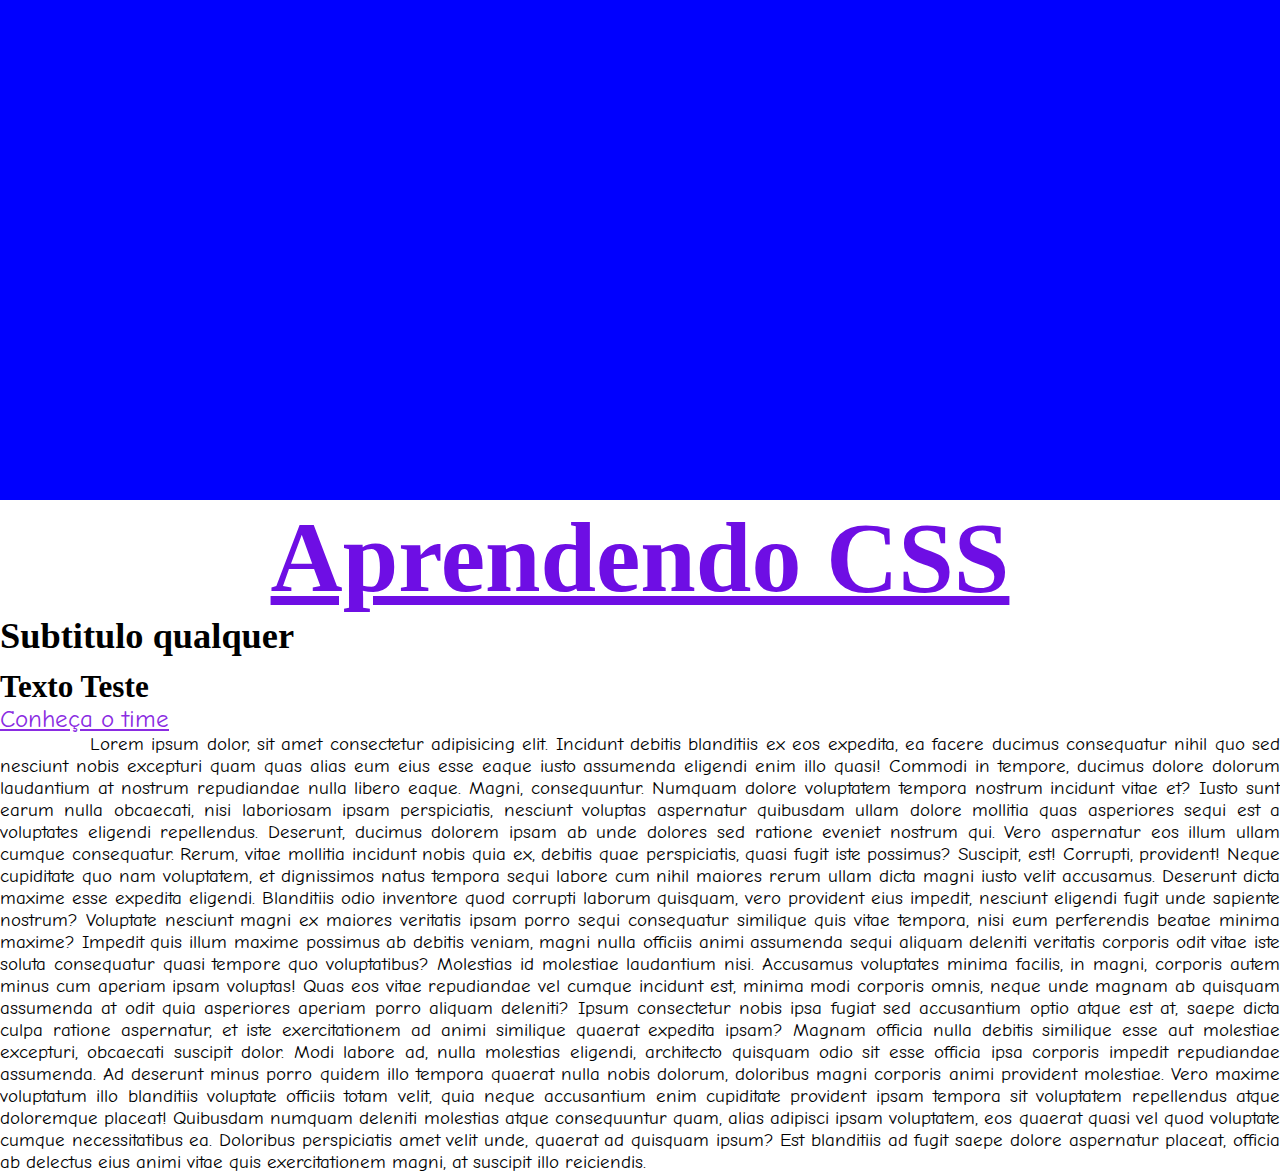
<file: CSS/index.html>
<!DOCTYPE html>
<html lang="en">
<head>
    <meta charset="UTF-8">
    <meta http-equiv="X-UA-Compatible" content="IE=edge">
    <meta name="viewport" content="width=device-width, initial-scale=1.0">
    <title>Estudo CSS</title>
    <link rel="stylesheet" href="style.css">
    <link rel="preconnect" href="https://fonts.googleapis.com">
    <link rel="preconnect" href="https://fonts.gstatic.com" crossorigin>
    <link href="https://fonts.googleapis.com/css2?family=Comic+Neue:ital,wght@0,400;0,700;1,700&family=Raleway&display=swap" rel="stylesheet">
</head>
<body>
    <div class="bg"></div>
   <h1>Aprendendo CSS</h1>
   <h2>Subtitulo qualquer</h2><br>

   <div class="novo-em">
        <h2>Texto Teste</h2>
   </div>

   <a href="time.html" target="_blank">Conheça o time</a>

   <p>Lorem ipsum dolor, sit amet consectetur adipisicing elit. Incidunt debitis blanditiis ex eos expedita, ea facere ducimus consequatur nihil quo sed nesciunt nobis excepturi quam quas alias eum eius esse eaque iusto assumenda eligendi enim illo quasi! Commodi in tempore, ducimus dolore dolorum laudantium at nostrum repudiandae nulla libero eaque. Magni, consequuntur. Numquam dolore voluptatem tempora nostrum incidunt vitae et? Iusto sunt earum nulla obcaecati, nisi laboriosam ipsam perspiciatis, nesciunt voluptas aspernatur quibusdam ullam dolore mollitia quas asperiores sequi est a voluptates eligendi repellendus. Deserunt, ducimus dolorem ipsam ab unde dolores sed ratione eveniet nostrum qui. Vero aspernatur eos illum ullam cumque consequatur. Rerum, vitae mollitia incidunt nobis quia ex, debitis quae perspiciatis, quasi fugit iste possimus? Suscipit, est! Corrupti, provident! Neque cupiditate quo nam voluptatem, et dignissimos natus tempora sequi labore cum nihil maiores rerum ullam dicta magni iusto velit accusamus. Deserunt dicta maxime esse expedita eligendi. Blanditiis odio inventore quod corrupti laborum quisquam, vero provident eius impedit, nesciunt eligendi fugit unde sapiente nostrum? Voluptate nesciunt magni ex maiores veritatis ipsam porro sequi consequatur similique quis vitae tempora, nisi eum perferendis beatae minima maxime? Impedit quis illum maxime possimus ab debitis veniam, magni nulla officiis animi assumenda sequi aliquam deleniti veritatis corporis odit vitae iste soluta consequatur quasi tempore quo voluptatibus? Molestias id molestiae laudantium nisi. Accusamus voluptates minima facilis, in magni, corporis autem minus cum aperiam ipsam voluptas! Quas eos vitae repudiandae vel cumque incidunt est, minima modi corporis omnis, neque unde magnam ab quisquam assumenda at odit quia asperiores aperiam porro aliquam deleniti? Ipsum consectetur nobis ipsa fugiat sed accusantium optio atque est at, saepe dicta culpa ratione aspernatur, et iste exercitationem ad animi similique quaerat expedita ipsam? Magnam officia nulla debitis similique esse aut molestiae excepturi, obcaecati suscipit dolor. Modi labore ad, nulla molestias eligendi, architecto quisquam odio sit esse officia ipsa corporis impedit repudiandae assumenda. Ad deserunt minus porro quidem illo tempora quaerat nulla nobis dolorum, doloribus magni corporis animi provident molestiae. Vero maxime voluptatum illo blanditiis voluptate officiis totam velit, quia neque accusantium enim cupiditate provident ipsam tempora sit voluptatem repellendus atque doloremque placeat! Quibusdam numquam deleniti molestias atque consequuntur quam, alias adipisci ipsam voluptatem, eos quaerat quasi vel quod voluptate cumque necessitatibus ea. Doloribus perspiciatis amet velit unde, quaerat ad quisquam ipsum? Est blanditiis ad fugit saepe dolore aspernatur placeat, officia ab delectus eius animi vitae quis exercitationem magni, at suscipit illo reiciendis.</p>
</body>
</html>
</file>
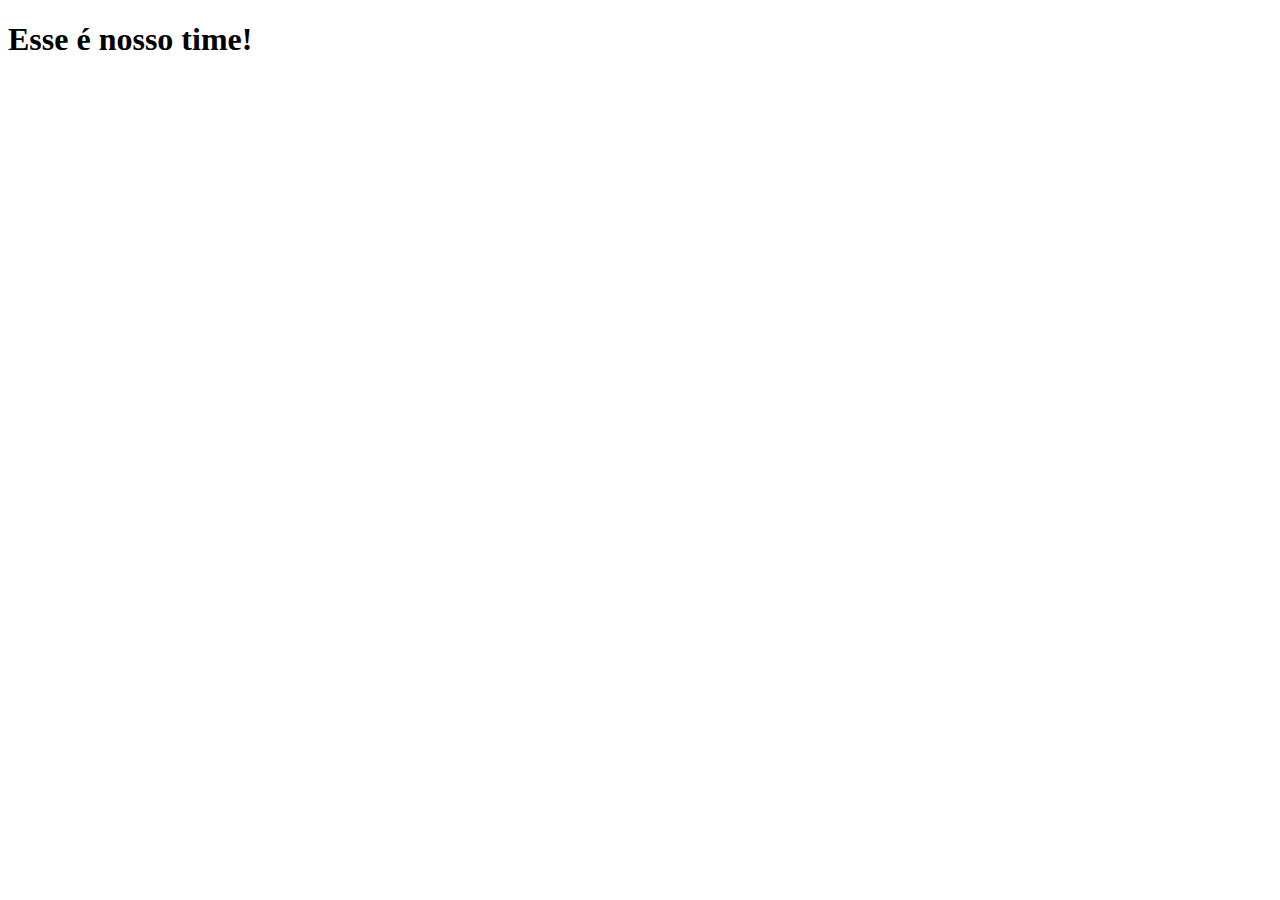
<file: CSS/time.html>
<!DOCTYPE html>
<html lang="en">
<head>
    <meta charset="UTF-8">
    <meta http-equiv="X-UA-Compatible" content="IE=edge">
    <meta name="viewport" content="width=device-width, initial-scale=1.0">
    <title>Document</title>
</head>
<body>
    <h1>Esse é nosso time!</h1>
</body>
</html>
</file>
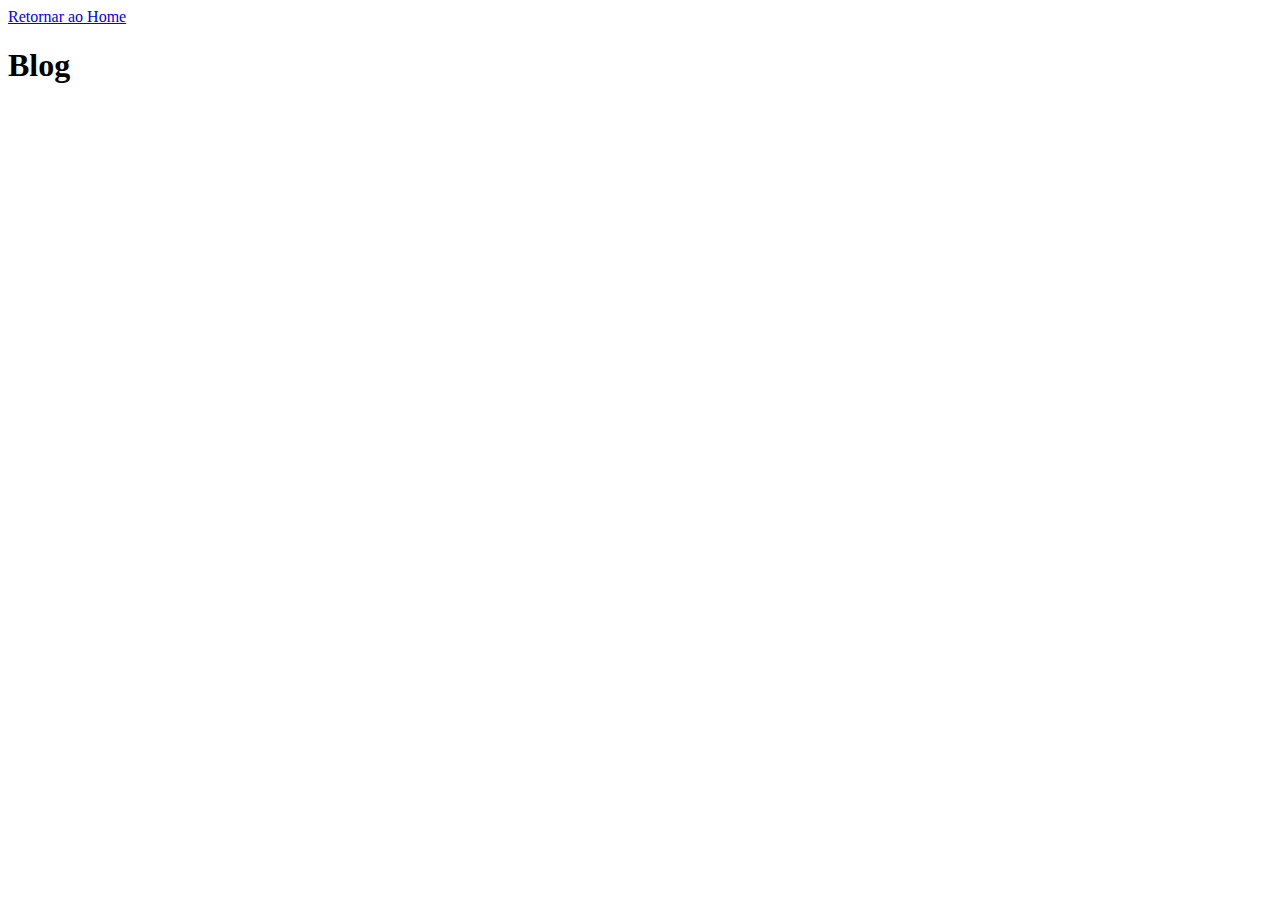
<file: HTML/blog.html>
<!DOCTYPE html>
<html lang="en">
<head>
    <meta charset="UTF-8">
    <meta http-equiv="X-UA-Compatible" content="IE=edge">
    <meta name="viewport" content="width=device-width, initial-scale=1.0">
    <title>Document</title>
</head>
<body>
    <header>
        <a href="BarraDeNavegacao.html">Retornar ao Home</a>
    </header>
    <main>
        <h1>Blog</h1>
    </main>
</body>
</html>
</file>
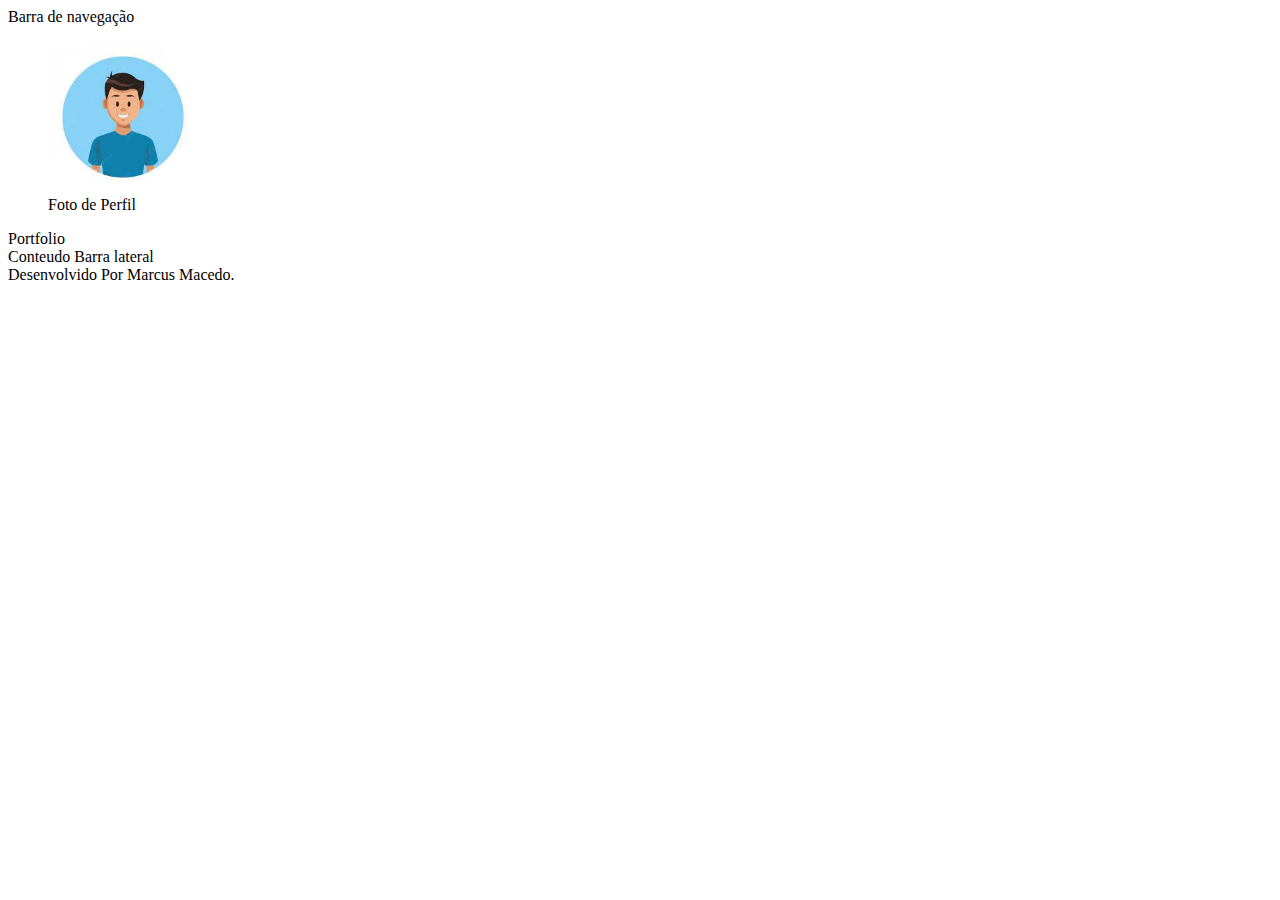
<file: HTML/elementosSemanticos.html>
<!DOCTYPE html>
<html lang="en">
<head>
    <meta charset="UTF-8">
    <meta http-equiv="X-UA-Compatible" content="IE=edge">
    <meta name="viewport" content="width=device-width, initial-scale=1.0">
    <title>Elementos Semânticos</title>
</head>
<body>
    <header>
        <nav>Barra de navegação</nav>
    </header>

    <main>
        <section id="aboutMe">
            <figure>

            
            <img src="[data-uri]" alt="Marcus Macedo" width="150">
            <figcaption>Foto de Perfil</figcaption>
        </figure>
        </section>

        <section id="portfolio">
            Portfolio
        </section>

        <section id="Blog">
            <article>
                <header></header>
                <main></main>
                <footer></footer>
            </article>
        </section>
    </main>
    <aside>
        Conteudo Barra lateral
    </aside>
    <footer>
         Desenvolvido Por Marcus Macedo.
    </footer>
</body>
</html>
</file>
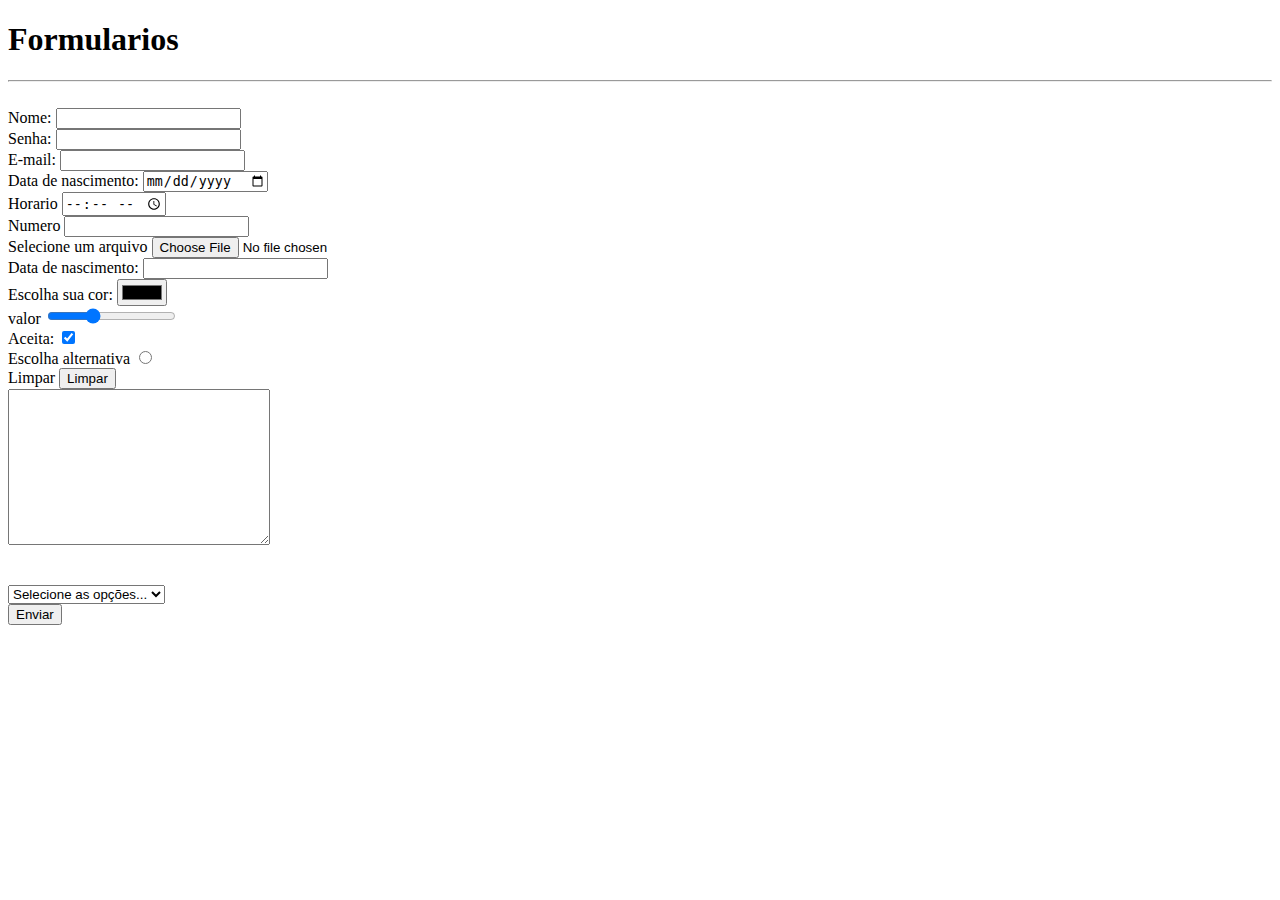
<file: HTML/formulario.html>
<!DOCTYPE html>
<html lang="en">
<head>
    <meta charset="UTF-8">
    <meta http-equiv="X-UA-Compatible" content="IE=edge">
    <meta name="viewport" content="width=device-width, initial-scale=1.0">
    <title>Formulario</title>
</head>
<body>
    <main>
        <h1>Formularios</h1>
        <hr>
        <br>

        <form action="" method="get">
            <div>
                <label for="texto">Nome: </label>
                <input type="text" id="texto" name="nome">
            </div>

            <div>
                <label for="senha">Senha:</label>
                <input type="password" name="senha" id="senha">
            </div>

            <div>
                <label for="email">E-mail: </label>
                <input type="email" name="email" id="email">
            </div>

            <div>
                <label for="data">Data de nascimento:</label>
                <input type="date" name="data" id="data">
            </div>

            <div>
                <label for="hora">Horario</label>
                <input type="time" name="hora" id="time">
            </div>

            <div>
                <label for="qualquer">Numero</label>
                <input type="number" name="qualquer" id="qualquer">
            </div>
                <!-- daqui pra baixo faltou id -->
            <div>
                <label for="data">Selecione um arquivo</label>
                <input type="file" name="data">
            </div>

            <div>
                <label for="data">Data de nascimento:</label>
                <input type="url" name="data">
            </div>

            <div>
                <label for="data">Escolha sua cor: </label>
                <input type="color" name="data">
            </div>

            <div>
                <label for="data">valor</label>
                <input type="range" name="data" value="100" min="50" max="200">
            </div>

            <div>
                <label for="data">Aceita: </label>
                <input type="checkbox" name="data" checked>
            </div>

            <div>
                <label for="data">Escolha alternativa</label>
                <input type="radio" name="data">
            </div>

            <div>
                <label for="data">Limpar </label>
                <input type="reset" name="data" id="limpar" value="Limpar">
            </div>

            <textarea name="bio" id="bio" cols="30" rows="10"></textarea>
                <br><br><br>
            <div>
            <select name="select" id="select">
                <option value="" disabled selected >Selecione as opções...</option>
                <option value="receita">Receita</option>
                <option value="despesa">Despesa</option>
                <option value="transferencia">Transferência</option>
            </select>
            </div>
            
            <div>
                <!-- <label for="data">Data de nascimento:</label> -->
                <input type="submit" name="data" value="Enviar">
            </div>

        </form>
    </main>
</body>
</html>
</file>
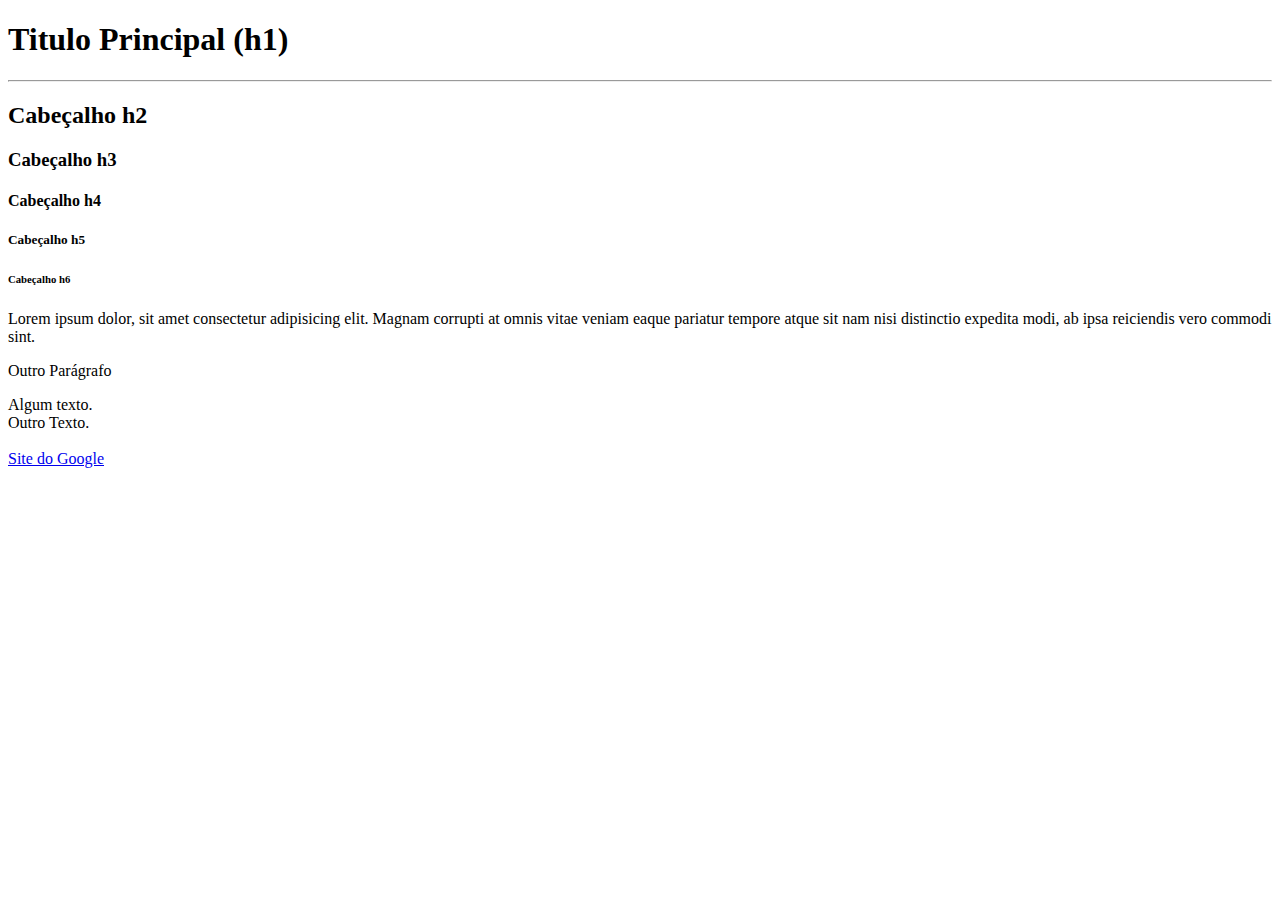
<file: HTML/principaisTagsHtmlP1.html>
<!DOCTYPE html>
<html lang="en">
<head>
    <meta charset="UTF-8">
    <meta http-equiv="X-UA-Compatible" content="IE=edge">
    <meta name="viewport" content="width=device-width, initial-scale=1.0">
    <title>Principais Tags HTML - Part 1</title>
</head>
<body>
    <!-- Isso é um comentario -->

    <!-- Cabeçalhos -->
    <h1>Titulo Principal (h1) </h1>
    <hr>
    <h2>Cabeçalho h2</h2>
    <h3>Cabeçalho h3</h3>
    <h4>Cabeçalho h4</h4>
    <h5>Cabeçalho h5</h5>
    <h6>Cabeçalho h6</h6>

    <!-- Parágrafo -->
    <p>Lorem ipsum dolor, sit amet consectetur adipisicing elit. Magnam corrupti at omnis vitae veniam eaque pariatur tempore atque sit nam nisi distinctio expedita modi, ab ipsa reiciendis vero commodi sint.</p>
    <p>Outro Parágrafo</p>

    Algum texto.

    <br>
    
    Outro Texto.
    <br><br>

    <!-- Link -->
    <a href="https://google.com" target="_blank">Site do Google</a>
</body>
</html>
</file>
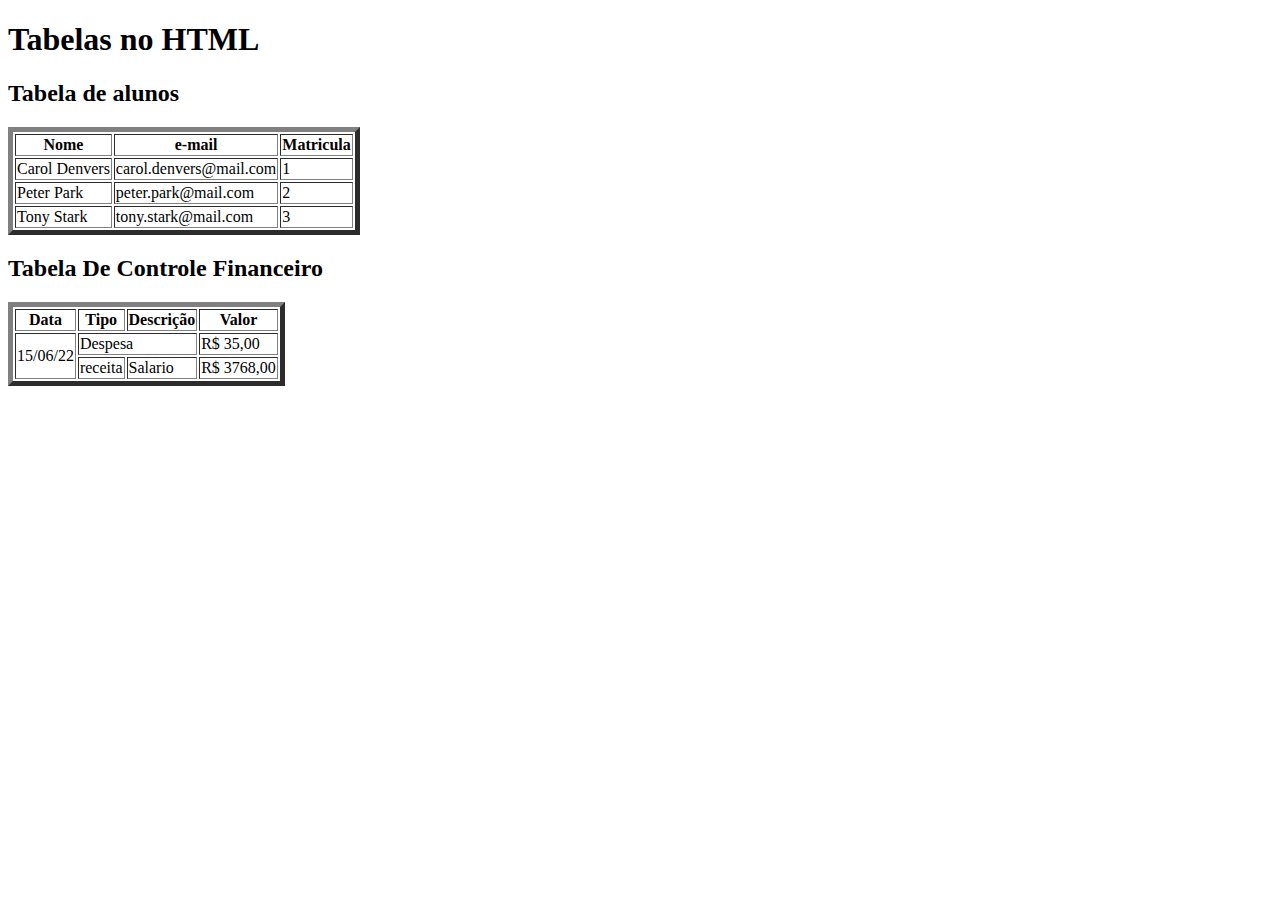
<file: HTML/tabela.html>
<!DOCTYPE html>
<html lang="pt-br">
<head>
    <meta charset="UTF-8">
    <meta http-equiv="X-UA-Compatible" content="IE=edge">
    <meta name="viewport" content="width=device-width, initial-scale=1.0">
    <title>Tabelas no html</title>
</head>
<body>
    <header>

    </header>

    <main>
            <h1>Tabelas no HTML</h1>

        <section id="students">
            <h2>Tabela de alunos</h2>

            <table border="5">
                <thead>
                    <tr>
                        <th>Nome</th>
                        <th>e-mail</th>
                        <th>Matricula</th>
                    </tr>
                </thead>

                <tbody>
                    <tr>
                        <td>Carol Denvers</td>
                        <td>carol.denvers@mail.com</td>
                        <td>1</td>
                    </tr>

                    <tr>
                        <td>Peter Park</td>
                        <td>peter.park@mail.com</td>
                        <td>2</td>
                    </tr>

                    <tr>
                        <td>Tony Stark</td>
                        <td>tony.stark@mail.com</td>
                        <td>3</td>
                    </tr>
                </tbody>
            </table>

        </section>

        <section id="finance">
            <h2>Tabela De Controle Financeiro</h2>

            <table border="5">
                <thead>
                    <th>Data</th>
                    <th>Tipo</th>
                    <th>Descrição</th>
                    <th>Valor</th>
                </thead>

                <tbody>
                    <tr>
                        <td rowspan="2" >15/06/22</td>
                        <td colspan="2" >Despesa</td>
                        <!-- <td>Almoço</td> -->
                        <td>R$ 35,00</td>
                    </tr>

                    <tr>
                        <td>receita</td>
                        <td>Salario</td>
                        <td>R$ 3768,00</td>
                    </tr>
                </tbody>
            </table>
        </section>
    </main>

    <footer>

    </footer>
</body>
</html>
</file>
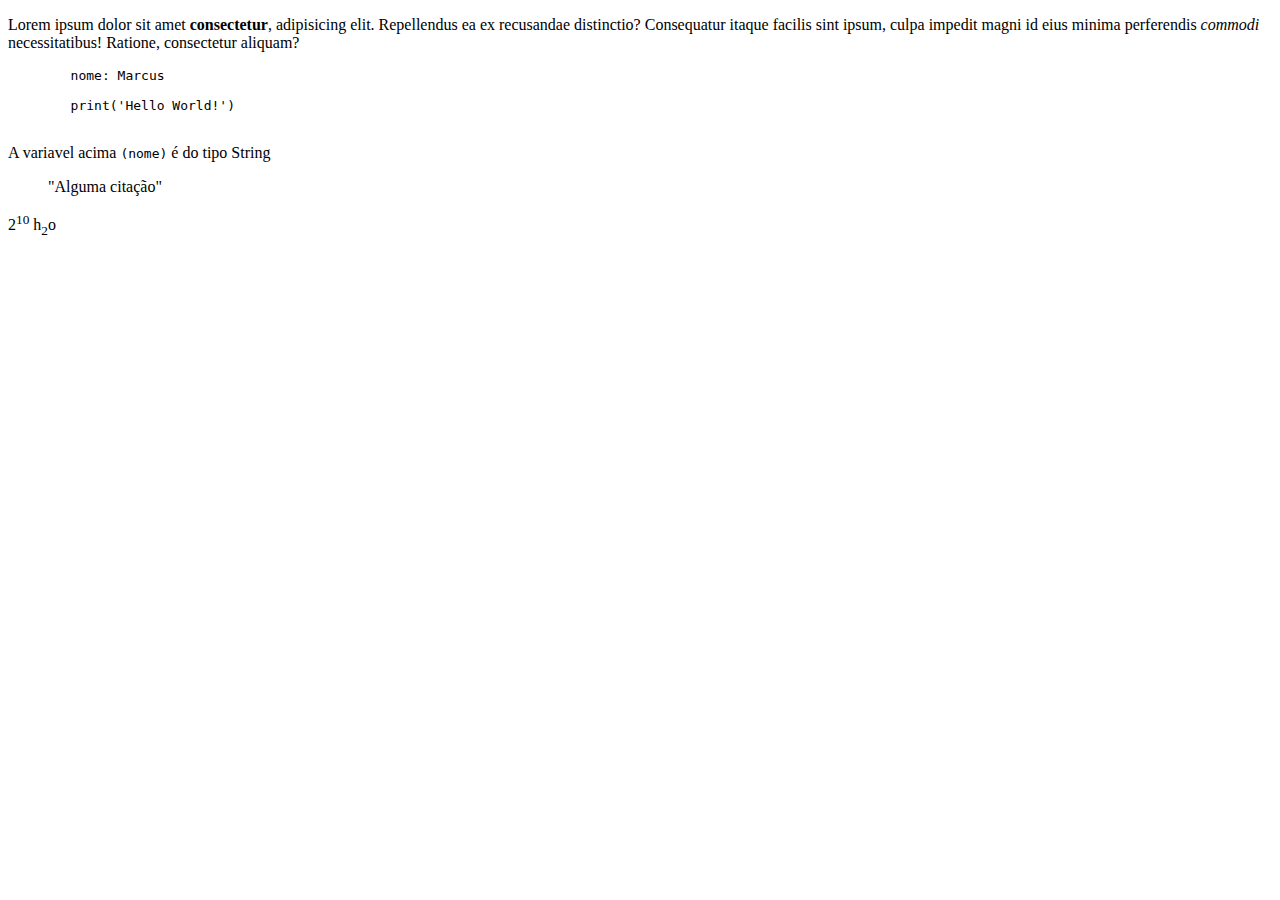
<file: HTML/tagsDeFormatacao.html>
<!DOCTYPE html>
<html lang="en">
<head>
    <meta charset="UTF-8">
    <meta http-equiv="X-UA-Compatible" content="IE=edge">
    <meta name="viewport" content="width=device-width, initial-scale=1.0">
    <title>Tags de Formatação de textos</title>
</head>
<body>
    <p>Lorem ipsum dolor sit amet <strong>consectetur</strong>, adipisicing elit. <span class="underline">Repellendus ea ex recusandae</span>  distinctio? Consequatur itaque facilis sint ipsum, <span>culpa impedit magni</span>  id eius minima perferendis <em>commodi</em> necessitatibus! Ratione, consectetur aliquam?</p>

    <pre>
        nome: Marcus

        print('Hello World!')
    </pre>

    <p>A variavel acima <code>(nome)</code> é do tipo String</p>

    <blockquote>"Alguma citação"</blockquote>

    <p>
        2<sup>10</sup>  h<sub>2</sub>o
    </p>
</body>
</html>
</file>
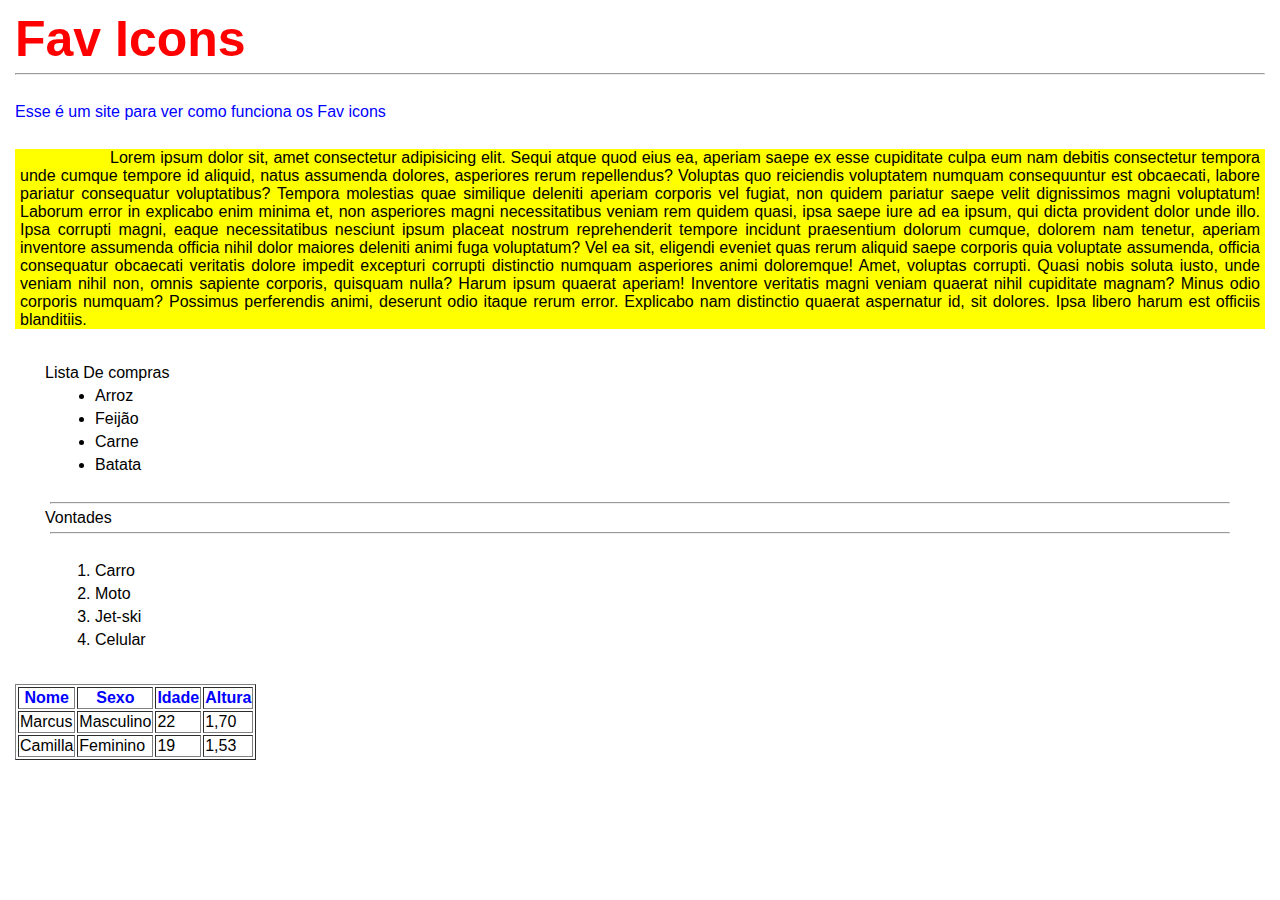
<file: Tesye/teste.html>
<!DOCTYPE html>
<html lang="en">
<head>
    <meta charset="UTF-8">
    <meta http-equiv="X-UA-Compatible" content="IE=edge">
    <meta name="viewport" content="width=device-width, initial-scale=1.0">
    <title>Site HTML</title>
    <link rel='shortcut icon' href="https://upload.wikimedia.org/wikipedia/commons/thumb/6/61/HTML5_logo_and_wordmark.svg/200px-HTML5_logo_and_wordmark.svg.png">
    <link rel="stylesheet" href="style.css">
</head>
<body>
    <h1>Fav Icons</h1>
    <hr><br>
    <p>Esse é um site para ver como funciona os Fav icons</p>
    <br>
    <div class="texto">
    <p>Lorem ipsum dolor sit, amet consectetur adipisicing elit. Sequi atque quod eius ea, aperiam saepe ex esse cupiditate culpa eum nam debitis consectetur tempora unde cumque tempore id aliquid, natus assumenda dolores, asperiores rerum repellendus? Voluptas quo reiciendis voluptatem numquam consequuntur est obcaecati, labore pariatur consequatur voluptatibus? Tempora molestias quae similique deleniti aperiam corporis vel fugiat, non quidem pariatur saepe velit dignissimos magni voluptatum! Laborum error in explicabo enim minima et, non asperiores magni necessitatibus veniam rem quidem quasi, ipsa saepe iure ad ea ipsum, qui dicta provident dolor unde illo. Ipsa corrupti magni, eaque necessitatibus nesciunt ipsum placeat nostrum reprehenderit tempore incidunt praesentium dolorum cumque, dolorem nam tenetur, aperiam inventore assumenda officia nihil dolor maiores deleniti animi fuga voluptatum? Vel ea sit, eligendi eveniet quas rerum aliquid saepe corporis quia voluptate assumenda, officia consequatur obcaecati veritatis dolore impedit excepturi corrupti distinctio numquam asperiores animi doloremque! Amet, voluptas corrupti. Quasi nobis soluta iusto, unde veniam nihil non, omnis sapiente corporis, quisquam nulla? Harum ipsum quaerat aperiam! Inventore veritatis magni veniam quaerat nihil cupiditate magnam? Minus odio corporis numquam? Possimus perferendis animi, deserunt odio itaque rerum error. Explicabo nam distinctio quaerat aspernatur id, sit dolores. Ipsa libero harum est officiis blanditiis.</p>
    </div>

    <div class="compras" >
        Lista De compras
        <ul>
            <li>Arroz</li>
            <li>Feijão</li>
            <li>Carne</li>
            <li>Batata</li>
        </ul>
     <br><hr>
        Vontades
        
        <hr><br>
        <ol>
            <li>Carro</li>
            <li>Moto</li>
            <li>Jet-ski</li>
            <li>Celular</li>
        </ol>
    </div>

    <table border="1">
        <thead>
            <th>Nome</th>
            <th>Sexo</th>
            <th>Idade</th>
            <th>Altura</th>
        </thead>

        <tbody>
            <tr>
                <td>Marcus</td>
                <td>Masculino</td>
                <td>22</td>
                <td>1,70</td>
            </tr>
            <tr>
                <td>Camilla</td>
                <td>Feminino</td>
                <td>19</td>
                <td>1,53</td>
            </tr>
        </tbody>
    </table>
</body>
</html>
</file>
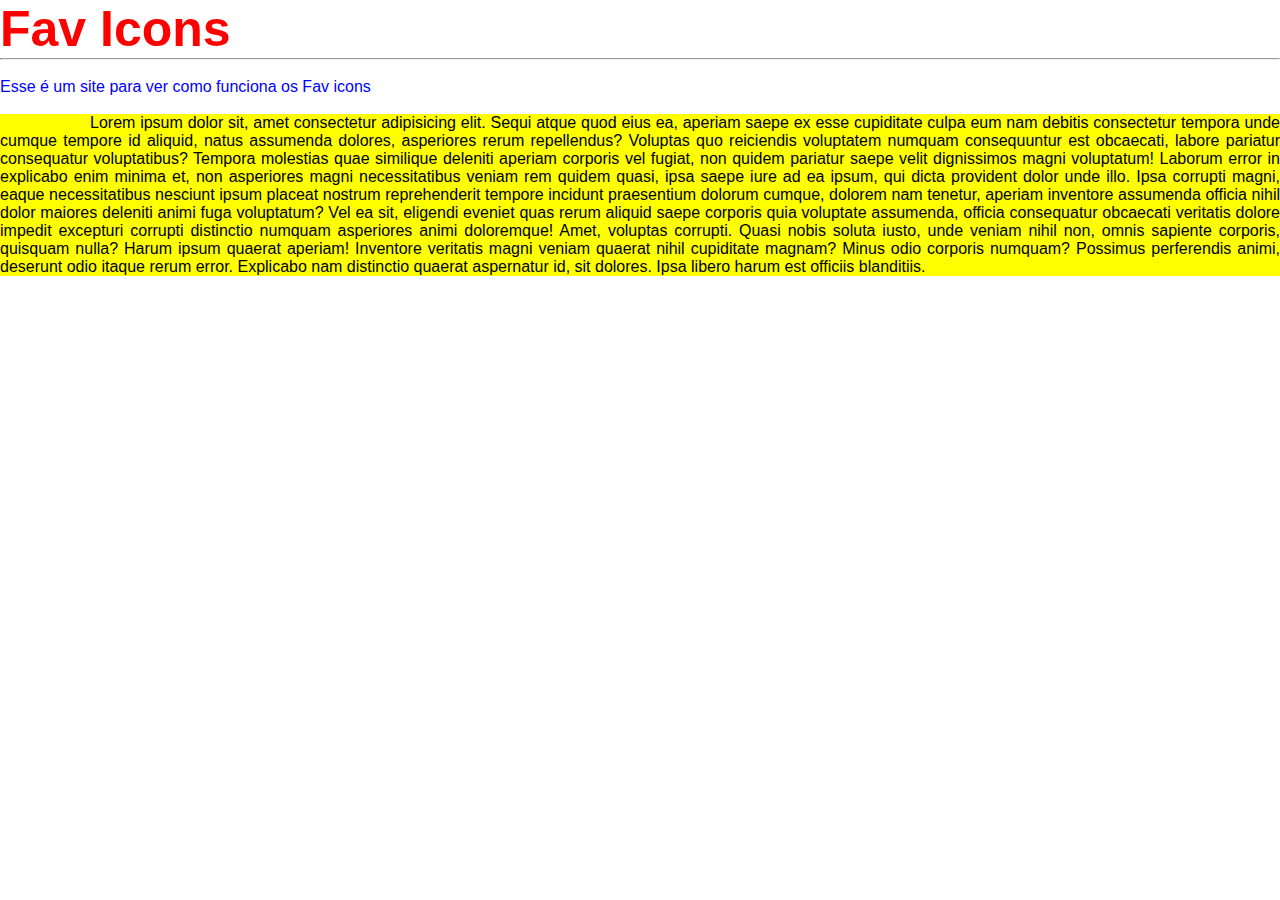
<file: HTML/Tesye/teste.html>
<!DOCTYPE html>
<html lang="en">
<head>
    <meta charset="UTF-8">
    <meta http-equiv="X-UA-Compatible" content="IE=edge">
    <meta name="viewport" content="width=device-width, initial-scale=1.0">
    <title>Site HTML</title>
    <link rel='shortcut icon' href="https://upload.wikimedia.org/wikipedia/commons/thumb/6/61/HTML5_logo_and_wordmark.svg/200px-HTML5_logo_and_wordmark.svg.png">
    <link rel="stylesheet" href="style.css">
</head>
<body>
    <h1>Fav Icons</h1>
    <hr><br>
    <p>Esse é um site para ver como funciona os Fav icons</p>
    <br>
    <div class="texto">
    <p>Lorem ipsum dolor sit, amet consectetur adipisicing elit. Sequi atque quod eius ea, aperiam saepe ex esse cupiditate culpa eum nam debitis consectetur tempora unde cumque tempore id aliquid, natus assumenda dolores, asperiores rerum repellendus? Voluptas quo reiciendis voluptatem numquam consequuntur est obcaecati, labore pariatur consequatur voluptatibus? Tempora molestias quae similique deleniti aperiam corporis vel fugiat, non quidem pariatur saepe velit dignissimos magni voluptatum! Laborum error in explicabo enim minima et, non asperiores magni necessitatibus veniam rem quidem quasi, ipsa saepe iure ad ea ipsum, qui dicta provident dolor unde illo. Ipsa corrupti magni, eaque necessitatibus nesciunt ipsum placeat nostrum reprehenderit tempore incidunt praesentium dolorum cumque, dolorem nam tenetur, aperiam inventore assumenda officia nihil dolor maiores deleniti animi fuga voluptatum? Vel ea sit, eligendi eveniet quas rerum aliquid saepe corporis quia voluptate assumenda, officia consequatur obcaecati veritatis dolore impedit excepturi corrupti distinctio numquam asperiores animi doloremque! Amet, voluptas corrupti. Quasi nobis soluta iusto, unde veniam nihil non, omnis sapiente corporis, quisquam nulla? Harum ipsum quaerat aperiam! Inventore veritatis magni veniam quaerat nihil cupiditate magnam? Minus odio corporis numquam? Possimus perferendis animi, deserunt odio itaque rerum error. Explicabo nam distinctio quaerat aspernatur id, sit dolores. Ipsa libero harum est officiis blanditiis.</p>
    </div>
</body>
</html>
</file>
<file: CSS/style.css>
*{
    margin: 0;
    padding: 0;
}

:root{
    font-size: 65%;
}


body{ 
    font: optional;
    font-family: 'comic neue', Times, serif;
}

h1{
    color: rgb(110, 14, 228);
    font-size: 9.6rem;
    font-weight: 800;
    text-decoration: underline;
    text-transform: capitalize;
    text-align: center;
    font-family: 'comic neue', Times, cursive;
}

h1, h2, h3, h4, h5, h6{
    font-family: 'roboto';
}

h2{
    font-size: 3.5rem;
    font-style: normal;
}

.novo-em {
    font-size: 50%;
}

.novo-em h2{
    font-size: 3.0rem;
}

p{
    font-size: 1.8rem;
    text-align: justify;
    text-indent: 90px;
}

.bg {
    height: 500px;
    width: 100%;
    background-color: blue;
    background-image: url('https://images.unsplash.com/photo-1684712997118-6110f12efb47?ixlib=rb-4.0.3&ixid=M3wxMjA3fDB8MHxwaG90by1wYWdlfHx8fGVufDB8fHx8fA%3D%3D&auto=format&fit=crop&w=716&q=80://images.unsplash.com/photo-1684717417861-9c90fc3a8840?ixlib=rb-4.0.3&ixid=M3wxMjA3fDB8MHxwaG90by1wYWdlfHx8fGVufDB8fHx8fA%3D%3D&auto=format&fit=crop&w=764&q=80');
    background-size: cover;
    background-repeat: no-repeat;
    background-position: center;
    background-attachment: fixed;
}

a{
    font-size: 2.4rem;
    color: blueviolet;
}

a:visited{
    color: red;
}

a:hover{
    color: greenyellow;
}
</file>
<file: Tesye/style.css>
*{
    margin: 5px;
    /* padding: 0; */
}

body {
    font-family: Verdana, Geneva, Tahoma, sans-serif;
    font-size: medium;
    color: black;
    /* background-image: url('https://i.stack.imgur.com/s17Qi.jpg'); */
    background-repeat: no-repeat;
    background-size: 200%;
}

.texto{
    background-color: yellow;
}

.texto p{
    color: black;
    font-size: medium;
    text-align: justify;
    text-indent: 90px;
    
}

h1{
    font-size: 50px;
    color: red;
    font-weight: 900px;
}

p{
    color: blue;
}

.compras {
    /* padding: 35px; */
    margin: 35px;
}

table thead{
    color: blue;
}
</file>
<file: HTML/Tesye/style.css>
*{
    margin: 0;
    padding: 0;
}

body {
    font-family: Verdana, Geneva, Tahoma, sans-serif;
    font-size: medium;
    color: black;
    background-image: url('https://i.stack.imgur.com/s17Qi.jpg');
    background-repeat: no-repeat;
    background-size: 200%;
}

.texto{
    background-color: yellow;
}

.texto p{
    color: black;
    font-size: medium;
    text-align: justify;
    text-indent: 90px;
}

h1{
    font-size: 50px;
    color: red;
    font-weight: 900px;
}

p{
    color: blue;
}
</file>
